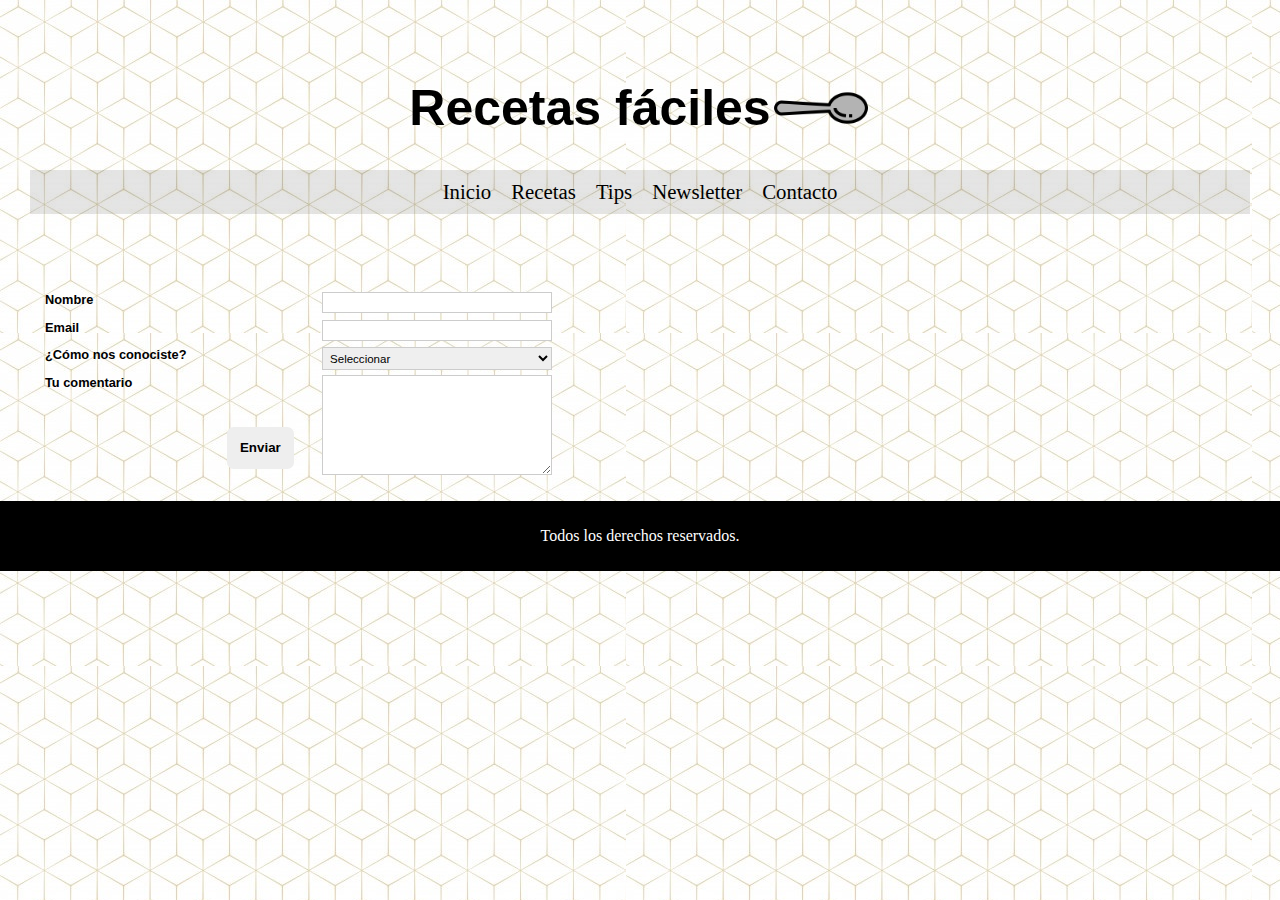
<file: contacto.html>
<!DOCTYPE html>
<html lang="en" dir="ltr">
  <head>
    <meta charset="utf-8">
    <meta name="viewport" content="width=device-width, initial-scale=1.0">
    <title>Recetas fáciles</title>
    <link rel="stylesheet" href="./css/estilo.css">
    <link rel="shortcut icon" href="./imagenes/favicon.png" />
  </head>

  <body>
    <div>
      <header class="header">
        <div class="logo">
            <img class="icono" src="./imagenes/favicon.png" alt="cucharita">
            <h1 id="principal">Recetas fáciles</h1>
        </div>

        <nav class="menu">
                <a href="index.html" target="_blank">Inicio</a>
                <a href="https://www.cocinacaserayfacil.net/" target="_blank">Recetas</a>
                <a href="https://www.cocinacaserayfacil.net/trucos-de-cocina/" target="_blank">Tips</a>
                <a href="#">Newsletter</a>
                <a href="contacto.html" target="_blank">Contacto</a>
            </nav>
        </header>

        <form class="myForm" method="get" enctype="application/x-www-form-urlencoded" action="/html/codes/html_form_handler.cfm">

<p>
<label>Nombre
<input type="text" name="customer_name" required>
</label>
</p>

<p>
<label>Email
<input type="email" name="email_address" required>
</label>
</p>

<p>
<label>¿Cómo nos conociste?

<select id="pickup_place" name="pickup_place" required>
<option value="" selected="selected">Seleccionar</option>
<option value="redes" >Redes sociales</option>
<option value="tv" >Televisión</option>
<option value="radio" >Radio</option>
</select>
</label>
</p>

<p>
<label>Tu comentario
<textarea name="comments" maxlength="500" required></textarea>
</label>
</p>

<p><button>Enviar</button></p>

</form>

</body>
</html>


        <footer>
      <p>Todos los derechos reservados.</p>
    </footer>

        </html>
</file>
<file: css/estilo.css>
/*config de fuentes */


      h1  {
            font-family: 'Roboto', sans-serif;
            font-size: 50px;
            text-align: justify;
          }

       h2 {
            font-family: 'Roboto', sans-serif;
            font-size: 30px;
            text-decoration: underline;
       }

.titulos {color:blue;
          font-size: large;
        text-decoration: underline;}

#parrafo {text-align: justify;}

.alineado {text-align: justify;}

.titulos2 {color:#5F276D;
          font-size: medium;
        text-decoration: underline;}

        . {
          box-sizing: border-box;
        }

/*config general */

body {
  margin: 0;
  width: 100%;
  height: auto;
    background-image: url(../imagenes/fondo.jpg);
    background-color: #F5CAFF
  }

  .page {
      display: flex;
      flex-flow: column nowrap;
  }

  .menu {
        width:100%;
        display: flex;
        align-items: center;
        justify-content: center;
        text-align: center;
        background-color: rgb(0 0 0 / 10%);

    }

    section nav li a:hover{
      color: green;
    }

    header {
        display: -webkit-flex;
        display: -ms-flexbox;
        display: flex;
        padding: 30px;
        text-align: center;
        flex-direction: column;
        justify-content: center;
        align-items: center;
        background-color:none;
        margin: 15px 0 15px 0;
    }

    .logo {
       display: flex;
       flex-direction: row-reverse;
       align-items: center;
   }
       .icono {
           width:100px;
       }


    header nav a {
           text-decoration: none;
           margin: 5px;
           padding: 5px;
           font-size: 1.3em;
           color:black;

       }
       header nav a:hover {
           background-color: rgb(0 0 0 / 5%);
           font-weight: bold;
           border-radius: 10px;
       }



       article {
           display: block;
           align-items: center;
           flex: 4 1 auto;
           width: 50%;
           background-color: none;
           padding: 20px 40px;
           margin: 10px 0px 10px 10px;
           border-radius: 20px;
       }

      .costado {
        padding: 10px;;
        text-align: left;
         float: right;
         width: 30%;
         height: 100%;
         height: 100px;
         background: lightgrey;

       }



       nav ul {
         list-style-type: circle;
         padding: 10;
}

  /*formulario */

  .myForm {
font-family: "Lucida Sans Unicode", "Lucida Grande", sans-serif;
font-size: 0.8em;
width: 40em;
padding: 20px 40px;
}

.myForm * {
box-sizing: border-box;
}

.myForm label {
padding: 0;
margin-left: 5px;
font-weight: bold;
text-align: right;
display: inline;
}

.myForm input,
.myForm select,
.myForm textarea {
margin-left: 2em;
float: right;
width: 20em;
border: 1px solid #ccc;
font-family: "Lucida Sans Unicode", "Lucida Grande", sans-serif;
font-size: 0.9em;
padding: 0.3em;
}

.myForm textarea {
height: 100px;
}

.myForm button {
padding: 1em;
border-radius: 0.5em;
background: #eee;
border: none;
font-weight: bold;
margin-left: 14em;
margin-top: 1.8em;
}

.myForm button:hover {
background: #ccc;
cursor: pointer;
}

  footer {
background-color: black;
padding: 10px;
text-align: center;
color: white;
}

/* Diseño adaptable en pantallas pequeñas */
@media (max-width: 600px) {
  nav, article {
    width: 100%;
    height: auto;
  }
}
</file>
